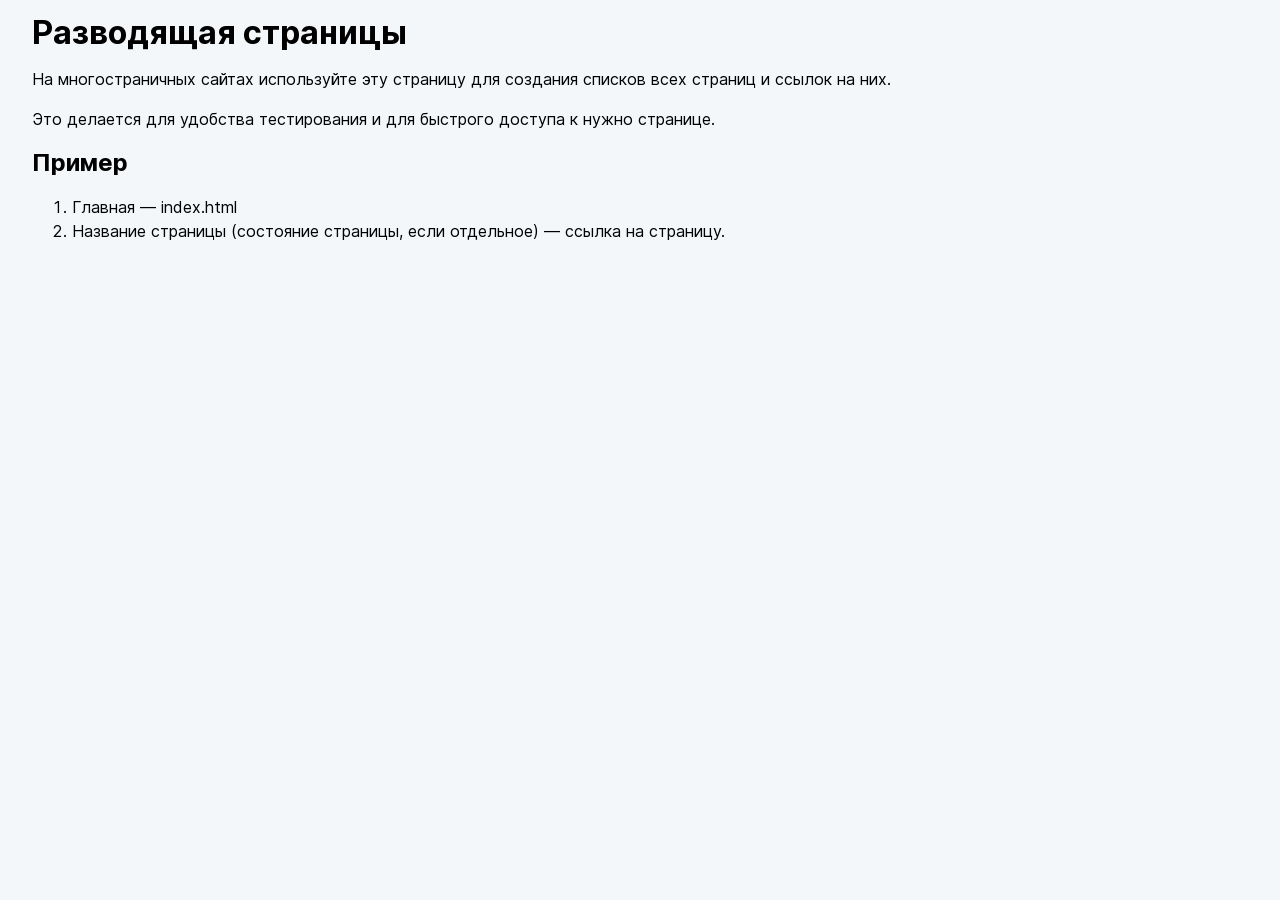
<file: sitemap.html>
<!DOCTYPE html>
<html lang="ru">
  <head>
    <meta charset="UTF-8" />
    <meta http-equiv="X-UA-Compatible" content="IE=edge" />
    <meta name="viewport" content="width=device-width, initial-scale=1.0" />
    <meta name="description" content="">
    <title>ProjectName</title>
    <link rel="stylesheet" href="css/style.min.css">
  </head>
  <body>
    <div class="wrapper">
      <header>
        <div class="container"></div>
      </header>
      <main>
        <section class="intro">
          <div class="container">
            <h1>Разводящая страницы</h1>
            <p>На многостраничных сайтах используйте эту страницу для создания списков всех страниц и ссылок на них.</p>
            <p>Это делается для удобства тестирования и для быстрого доступа к нужно странице.</p>
            <h2>Пример</h2>
            <ol>
              <li>
                <a href="index.html">Главная — index.html</a>
              </li>
              <li>
                <a href="#">Название страницы (состояние страницы, если отдельное) — ссылка на страницу.</a>
              </li>
            </ol>
          </div>
        </section>
      </main>
      <footer>
        <div class="container"></div>
      </footer>
    </div>
  </body>
</html>
</file>
<file: css/style.min.css>
/*! normalize.css v8.0.1 | MIT License | github.com/necolas/normalize.css */
html{-webkit-text-size-adjust:100%}details,main{display:block}h1{margin:.67em 0;font-size:2em}hr{-webkit-box-sizing:content-box;box-sizing:content-box;height:0;overflow:visible}code,kbd,pre,samp{font-size:1em;font-family:monospace,monospace}a{background-color:transparent;color:#000;text-decoration:none}abbr[title]{-webkit-text-decoration:underline dotted;text-decoration:underline dotted;border-bottom:none}b,strong{font-weight:bolder}small{font-size:80%}sub,sup{position:relative;font-size:75%;line-height:0;vertical-align:baseline}sub{bottom:-.25em}sup{top:-.5em}img{border-style:none}button,input,optgroup,select{margin:0;font-size:100%;line-height:1.15;font-family:inherit}textarea{line-height:1.15}button,input{overflow:visible}button,select{text-transform:none}[type=button]::-moz-focus-inner,[type=reset]::-moz-focus-inner,[type=submit]::-moz-focus-inner,button::-moz-focus-inner{padding:0;border-style:none}[type=button]:-moz-focusring,[type=reset]:-moz-focusring,[type=submit]:-moz-focusring,button:-moz-focusring{outline:1px dotted ButtonText}fieldset{margin:0 0 32px;padding:40px 32px 47px;border:0;border-radius:12px;background-color:#fff;display:-webkit-box;display:-ms-flexbox;display:flex;-webkit-box-orient:vertical;-webkit-box-direction:normal;-ms-flex-direction:column;flex-direction:column;-webkit-box-align:start;-ms-flex-align:start;align-items:flex-start}legend{display:table;max-width:100%;color:inherit;white-space:normal}progress{vertical-align:baseline}textarea{overflow:auto;resize:none}[type=checkbox],[type=radio],legend{-webkit-box-sizing:border-box;box-sizing:border-box;padding:0}[type=number]::-webkit-inner-spin-button,[type=number]::-webkit-outer-spin-button{height:auto}[type=search]{outline-offset:-2px;-webkit-appearance:textfield}[type=search]::-webkit-search-decoration{-webkit-appearance:none}::-webkit-file-upload-button{font:inherit;-webkit-appearance:button}summary{display:list-item}.page-nav h1 br,[hidden],input[type=checkbox]+span+p a br,template{display:none}@font-face{font-style:normal;font-weight:400;font-family:"Inter";font-display:swap;src:url(../fonts/Inter-Regular.woff2) format("woff2"),url(../fonts/Inter-Regular.woff) format("woff")}@font-face{font-style:normal;font-weight:500;font-family:"Inter";font-display:swap;src:url(../fonts/Inter-Medium.woff2) format("woff2"),url(../fonts/Inter-Medium.woff) format("woff")}@font-face{font-style:normal;font-weight:600;font-family:"Inter";font-display:swap;src:url(../fonts/Inter-SemiBold.woff2) format("woff2"),url(../fonts/Inter-SemiBold.woff) format("woff")}@font-face{font-style:normal;font-weight:700;font-family:"Inter";font-display:swap;src:url(../fonts/Inter-Bold.woff2) format("woff2"),url(../fonts/Inter-Bold.woff) format("woff")}*,::after,::before{-webkit-box-sizing:border-box;box-sizing:border-box}body,html{margin:0;padding:0;min-height:100vh}html{font-style:normal;font-weight:400;font-size:16px;line-height:24px;font-family:"Inter","Arial",sans-serif;color:#000;-webkit-font-smoothing:antialiased;-moz-osx-font-smoothing:grayscale;text-rendering:optimizeLegibility}body{width:100%;height:100%;background-color:#fff}img,video{display:block;max-width:100%;height:auto}input:-webkit-autofill{-webkit-box-shadow:inset 0 0 0 1000px #fff;box-shadow:inset 0 0 0 1000px #fff;-webkit-text-fill-color:#000}input,select{border-radius:0}input::-webkit-input-placeholder,textarea::-webkit-input-placeholder{opacity:1}input::-moz-placeholder,textarea::-moz-placeholder{opacity:1}input:-ms-input-placeholder,input::-ms-input-placeholder,textarea:-ms-input-placeholder,textarea::-ms-input-placeholder{opacity:1}input::placeholder,textarea::placeholder{opacity:1}input:invalid,textarea:invalid{-webkit-box-shadow:none;box-shadow:none}input::-ms-clear,input::-ms-reveal{display:none}input[type=search]::-webkit-search-cancel-button,input[type=search]::-webkit-search-decoration,input[type=search]::-webkit-search-results-button,input[type=search]::-webkit-search-results-decoration{-webkit-appearance:none;appearance:none}input::-webkit-inner-spin-button,input::-webkit-outer-spin-button{margin:0;-webkit-appearance:none;appearance:none}input[type=number]{-webkit-appearance:textfield;-moz-appearance:textfield;appearance:textfield}input:matches([type=email],[type=number],[type=password],[type=search],[type=tel],[type=text],[type=url]),select,textarea{-webkit-appearance:none;-moz-appearance:none;appearance:none}[type=button],[type=reset],[type=submit],button{-webkit-appearance:none;-moz-appearance:none;appearance:none}.wrapper{position:relative;display:-webkit-box;display:-ms-flexbox;display:flex;-webkit-box-orient:vertical;-webkit-box-direction:normal;-ms-flex-direction:column;flex-direction:column;min-height:100vh;min-height:calc(100*var(--vh, 1vh));background-color:#f3f7fa}.wrapper .footer,.wrapper .header{-ms-flex-negative:0;flex-shrink:0}.wrapper main{-webkit-box-flex:1;-ms-flex-positive:1;flex-grow:1}.rouble{font-family:"Rouble","Arial",sans-serif;text-transform:lowercase!important;font-weight:400!important}.visually-hidden{position:absolute;width:1px;height:1px;margin:-1px;padding:0;overflow:hidden;white-space:nowrap;border:0;clip:rect(0 0 0 0);-webkit-clip-path:inset(100%);clip-path:inset(100%)}.scroll-lock-ios{position:fixed;overflow:hidden}.scroll-lock{overflow:hidden}.no-scrollbar{-ms-overflow-style:none;scrollbar-width:none}.modal::-webkit-scrollbar,.no-scrollbar::-webkit-scrollbar{display:none}.no-transition{-webkit-transition:none!important;-o-transition:none!important;transition:none!important}.container{width:100%;max-width:1920px;margin:0 auto;padding:0 112px}@media (max-width:1439px){.container{padding:0 32px}}@media (max-width:1023px){.container{padding:0 24px}}@media (max-width:767px){.container{padding:0 20px}}.btn{display:-webkit-inline-box;display:-ms-inline-flexbox;display:inline-flex;-webkit-box-pack:center;-ms-flex-pack:center;justify-content:center;padding:15px 43px;font:600 16px/24px "Inter","Arial",sans-serif;color:#028af3;background-color:rgba(2,138,243,.06);border:1px solid rgba(0,0,0,.02);border-radius:28px;cursor:pointer;-webkit-transition:color .3s ease,background .3s ease;-o-transition:color .3s ease,background .3s ease;transition:color .3s ease,background .3s ease}.btn:disabled{opacity:.5;pointer-events:none}@media (hover:hover),screen and (min-width:0\0){.btn:focus,.btn:hover{background-color:#028af3;color:#fff}}.modal,.modal__wrapper{display:-webkit-box;display:-ms-flexbox;display:flex}.modal{top:0;right:0;bottom:0;left:0;z-index:1000;-webkit-box-orient:vertical;-webkit-box-direction:normal;-ms-flex-direction:column;flex-direction:column;overflow-y:auto;-webkit-overflow-scrolling:touch;background-color:rgba(0,0,0,.8);-webkit-transform:scale(1.2);-ms-transform:scale(1.2);transform:scale(1.2);visibility:hidden;opacity:0;-webkit-transition:opacity .6s cubic-bezier(.55,0,.1,1),visibility .6s cubic-bezier(.55,0,.1,1),-webkit-transform .6s cubic-bezier(.55,0,.1,1);-o-transition:opacity .6s cubic-bezier(.55,0,.1,1),transform .6s cubic-bezier(.55,0,.1,1),visibility .6s cubic-bezier(.55,0,.1,1);transition:opacity .6s cubic-bezier(.55,0,.1,1),transform .6s cubic-bezier(.55,0,.1,1),visibility .6s cubic-bezier(.55,0,.1,1);transition:opacity .6s cubic-bezier(.55,0,.1,1),transform .6s cubic-bezier(.55,0,.1,1),visibility .6s cubic-bezier(.55,0,.1,1),-webkit-transform .6s cubic-bezier(.55,0,.1,1);pointer-events:none;-ms-overflow-style:none;scrollbar-width:none;position:fixed}.modal__wrapper{position:relative;-ms-flex-negative:0;flex-shrink:0;-webkit-box-pack:center;-ms-flex-pack:center;justify-content:center;-webkit-box-align:center;-ms-flex-align:center;align-items:center;width:100%;min-height:100%;padding:60px 40px}@media (max-width:767px){.modal__wrapper{padding:60px 16px}}.modal__overlay{position:absolute;top:0;left:0;width:100%;height:100%;cursor:pointer}.modal__content{position:relative;width:600px;padding:40px;background-color:#fff}@media (max-width:767px){.modal__content{width:100%;padding:20px}}.modal__close-btn{position:absolute;top:22px;right:22px;z-index:1;width:40px;height:40px;padding:0;background:0 0;border:0;cursor:pointer}.modal--responsive .modal__content{width:100%}.modal--fit-content .modal__content{width:auto}@media (max-width:767px){.modal--fit-content .modal__content{width:100%}}.modal--no-scale{-webkit-transform:none;-ms-transform:none;transform:none}.modal--preload{-webkit-transition:none;-o-transition:none;transition:none}.modal.is-active{-webkit-transform:scale(1);-ms-transform:scale(1);transform:scale(1);visibility:visible;opacity:1;pointer-events:auto}.header{background-color:#fff}.header .container{min-height:72px;display:-webkit-box;display:-ms-flexbox;display:flex;-webkit-box-pack:justify;-ms-flex-pack:justify;justify-content:space-between;-webkit-box-align:center;-ms-flex-align:center;align-items:center}@media (max-width:767px){.header .container{min-height:56px}}.header__logo{margin-top:4px;margin-right:15px;-webkit-transition:opacity .3s ease;-o-transition:opacity .3s ease;transition:opacity .3s ease}.header__logo svg{width:196px;height:52px;fill:#028af3}@media (max-width:767px){.header__logo svg{width:152px;height:40px}}@media (hover:hover),screen and (min-width:0\0){.header__logo:focus,.header__logo:hover{opacity:.5}}.header__toggle{display:none;padding:0;border:0;background-color:transparent;cursor:pointer;width:48px;height:48px}.header__toggle svg{fill:#a6afb6;-webkit-transition:fill .3s ease;-o-transition:fill .3s ease;transition:fill .3s ease}@media (hover:hover),screen and (min-width:0\0){.header__toggle:focus svg,.header__toggle:hover svg{fill:#028af3}}@media (max-width:767px){.header__toggle{display:block;margin-top:3px}}.header__navlist{margin:0;padding:0;list-style:none;display:-webkit-box;display:-ms-flexbox;display:flex;-ms-flex-wrap:wrap;flex-wrap:wrap}@media (max-width:767px){.header__navlist{display:none}}.header__navitem:not(:last-child){margin-right:32px}@media (max-width:1023px){.header__navitem:not(:last-child){margin-right:22px}}.header__navlink{font:500 16px/24px "Inter","Arial",sans-serif;letter-spacing:.3px;color:rgba(0,0,0,.87)}@media (hover:hover),screen and (min-width:0\0){.header__navlink:focus,.header__navlink:hover{text-decoration:underline}}.content-wrapper{margin:0 auto;padding-bottom:100px;max-width:800px;display:-webkit-box;display:-ms-flexbox;display:flex;-webkit-box-orient:vertical;-webkit-box-direction:normal;-ms-flex-direction:column;flex-direction:column}@media (max-width:767px){.content-wrapper{padding-bottom:62px}}.page-nav{-ms-flex-item-align:stretch;align-self:stretch;margin-top:32px;margin-bottom:48px;display:-webkit-box;display:-ms-flexbox;display:flex;-webkit-box-orient:vertical;-webkit-box-direction:normal;-ms-flex-direction:column;flex-direction:column;-webkit-box-pack:start;-ms-flex-pack:start;justify-content:flex-start}.page-nav h1,fieldset h2{padding:0;color:rgba(0,0,0,.87)}.page-nav h1{-ms-flex-item-align:start;align-self:flex-start;margin:0;font:700 40px/48px "Inter","Arial",sans-serif;letter-spacing:-.5px}@media (max-width:1023px){.page-nav{padding-left:20px;padding-right:20px}}@media (max-width:767px){.page-nav{margin-top:24px;margin-bottom:31px}.page-nav h1{font:700 32px/36px "Inter","Arial",sans-serif;letter-spacing:0}.page-nav h1 br{display:block}}.page-nav__back,fieldset a{-webkit-box-pack:start;-ms-flex-pack:start;justify-content:flex-start;-webkit-box-align:center;-ms-flex-align:center;align-items:center}.page-nav__back{-ms-flex-item-align:start;align-self:flex-start;margin-bottom:49px;-webkit-transition:opacity .3s ease;-o-transition:opacity .3s ease;transition:opacity .3s ease}.page-nav__back svg{width:7px;height:12px;margin-right:13px;position:relative;top:1px;fill:transparent}.footer__email span,.page-nav__back span,input[type=file]+span span{font:400 16px/24px "Inter","Arial",sans-serif;letter-spacing:.5px;color:#028af3}@media (hover:hover),screen and (min-width:0\0){.page-nav__back:focus,.page-nav__back:hover{opacity:.5}}@media (max-width:767px){.page-nav__back{margin-bottom:33px}}form{-webkit-box-orient:vertical;-webkit-box-direction:normal;-ms-flex-direction:column;flex-direction:column;counter-reset:field}form button{-ms-flex-item-align:center;-ms-grid-row-align:center;align-self:center;margin:17px 0 0}@media (max-width:767px){form button{width:325px;margin-top:18px}}fieldset h2{margin:1px 0 31px;font:600 18px/24px "Inter","Arial",sans-serif;letter-spacing:.3px}fieldset h2::before{counter-increment:field;content:counter(field);font:500 18px/24px "Inter","Arial",sans-serif;color:#3fa6f6;margin-right:12px}fieldset .fieldset-wrapper{-webkit-box-orient:horizontal;-webkit-box-direction:normal;-ms-flex-direction:row;flex-direction:row;-ms-flex-wrap:wrap;flex-wrap:wrap;gap:114px;padding-top:2px}@media (max-width:767px){fieldset .fieldset-wrapper{padding-top:0;-ms-flex-wrap:nowrap;flex-wrap:nowrap;-webkit-box-orient:vertical;-webkit-box-direction:normal;-ms-flex-direction:column;flex-direction:column;gap:32px}}.page-nav__back,fieldset .fieldset-wrapper,fieldset a,fieldset h2,form,label{display:-webkit-box;display:-ms-flexbox;display:flex}fieldset a{position:relative;left:5px;font:400 16px/24px "Inter","Arial",sans-serif;letter-spacing:.5px;color:#028af3}fieldset a svg,input[type=file]+span svg{margin-right:15px}@media (hover:hover),screen and (min-width:0\0){fieldset a:focus,fieldset a:hover{text-decoration:underline}}@media (max-width:767px){fieldset{padding:24px 20px 32px;margin:0 0 20px}}label{margin-left:1px;-webkit-box-align:start;-ms-flex-align:start;align-items:flex-start;cursor:pointer}label:not(:last-child){margin-bottom:20px}label p{margin:0;padding:0;font:400 16px/24px "Inter","Arial",sans-serif;letter-spacing:.5px;color:rgba(0,0,0,.6)}input[type=file],input[type=radio]{position:absolute;-webkit-appearance:none;-moz-appearance:none;appearance:none}input[type=radio]+span{position:absolute;width:20px;height:20px;border:1px solid #a6afb6;border-radius:50%}input[type=radio]+span+p{margin-left:35px}input[type=radio]:checked+span::before{content:"";position:absolute;top:4px;left:4px;width:10px;height:10px;border-radius:50%;background-color:#a6afb6}input[type=radio]:disabled+span,input[type=radio]:disabled:checked+span,input[type=radio]:disabled:checked+span::before{opacity:.5}input[type=radio]:disabled+span+p{opacity:.5}input[type=radio]:invalid:focus+span{background-color:red}input[type=radio]:invalid:focus+span+p{color:red}@media (hover:hover),screen and (min-width:0\0){input[type=radio]:focus+span,input[type=radio]:hover+span{border-color:#3fa6f6}input[type=radio]:checked:focus+span::before,input[type=radio]:checked:hover+span::before{background-color:#3fa6f6}input[type=radio]:focus+span+p,input[type=radio]:hover+span+p{color:#3fa6f6}}input[type=file]+span{display:-webkit-box;display:-ms-flexbox;display:flex;-webkit-box-pack:start;-ms-flex-pack:start;justify-content:flex-start;-webkit-box-align:center;-ms-flex-align:center;align-items:center}input[type=checkbox]:invalid:focus+span+p,input[type=file]:invalid:focus+span>span{color:red}@media (hover:hover),screen and (min-width:0\0){input[type=file]:hover+span{text-decoration:underline;-webkit-text-decoration-color:#028af3;text-decoration-color:#028af3}input[type=file]:focus+span{outline:2px solid Highlight;outline:1px auto -webkit-focus-ring-color;outline-offset:2px}}input[type=text],textarea{border:0;margin:0 0 20px;width:388px;padding:12px 16px;border-radius:8px;background-color:#f3f7fa;color:rgba(0,0,0,.87);font:400 16px/24px "Inter","Arial",sans-serif;letter-spacing:.5px}input[type=text]::-webkit-input-placeholder,textarea::-webkit-input-placeholder{color:rgba(0,0,0,.4);font:400 16px/24px "Inter","Arial",sans-serif;letter-spacing:.5px}input[type=text]::-moz-placeholder,textarea::-moz-placeholder{color:rgba(0,0,0,.4);font:400 16px/24px "Inter","Arial",sans-serif;letter-spacing:.5px}input[type=text]:-ms-input-placeholder,input[type=text]::-ms-input-placeholder,textarea:-ms-input-placeholder,textarea::-ms-input-placeholder{color:rgba(0,0,0,.4);font:400 16px/24px "Inter","Arial",sans-serif;letter-spacing:.5px}input[type=text]::placeholder,textarea::placeholder{color:rgba(0,0,0,.4);font:400 16px/24px "Inter","Arial",sans-serif;letter-spacing:.5px}@media (max-width:767px){input[type=text],textarea{width:100%}}input[type=checkbox]{position:absolute;-webkit-appearance:none;-moz-appearance:none;appearance:none}input[type=checkbox]+span{-ms-flex-negative:0;flex-shrink:0;position:relative;top:3px;left:2px;width:18px;height:18px;border:1px solid #a6afb6;border-radius:2px;-webkit-transition:border .3s ease;-o-transition:border .3s ease;transition:border .3s ease}input[type=checkbox]+span+p{margin-left:17px;-webkit-transition:color .3s ease;-o-transition:color .3s ease;transition:color .3s ease}input[type=checkbox]+span+p a{display:inline;left:0;text-decoration:underline;-webkit-transition:opacity .3s ease;-o-transition:opacity .3s ease;transition:opacity .3s ease}@media (hover:hover),screen and (min-width:0\0){input[type=checkbox]+span+p a:focus,input[type=checkbox]+span+p a:hover{opacity:.5}}@media (max-width:767px){input[type=checkbox]+span+p a br{display:block}}input[type=checkbox]:checked+span::before{content:"";position:absolute;top:4px;left:4px;width:8px;height:8px;border-radius:2px;background-color:#a6afb6;-webkit-transition:background .3s ease;-o-transition:background .3s ease;transition:background .3s ease}input[type=checkbox]:disabled+span,input[type=checkbox]:disabled:checked+span,input[type=checkbox]:disabled:checked+span::before{opacity:.5}input[type=checkbox]:disabled+span+p{opacity:.5}input[type=checkbox]:invalid:focus+span{background-color:red}@media (hover:hover),screen and (min-width:0\0){input[type=checkbox]:focus+span,input[type=checkbox]:hover+span{border-color:#3fa6f6}input[type=checkbox]:checked:focus+span::before,input[type=checkbox]:checked:hover+span::before{background-color:#3fa6f6}input[type=checkbox]:focus+span+p,input[type=checkbox]:hover+span+p{color:#3fa6f6}}.footer__content{padding-top:64px;padding-bottom:100px;display:-webkit-box;display:-ms-flexbox;display:flex;-webkit-box-align:start;-ms-flex-align:start;align-items:flex-start;border-top:2px solid rgba(179,197,210,.3)}@media (max-width:767px){.footer__content{-webkit-box-orient:vertical;-webkit-box-direction:normal;-ms-flex-direction:column;flex-direction:column;-webkit-box-pack:start;-ms-flex-pack:start;justify-content:flex-start;padding-top:32px;padding-bottom:66px}}.footer__logo{margin-right:auto;-webkit-transition:opacity .3s ease;-o-transition:opacity .3s ease;transition:opacity .3s ease}.footer__logo svg{width:376px;height:100px;fill:#c5ddee}@media (max-width:1023px){.footer__logo svg{width:263px;height:75px}}@media (hover:hover),screen and (min-width:0\0){.footer__logo:focus,.footer__logo:hover{opacity:.5}}@media (max-width:767px){.footer__logo{margin-right:0;margin-bottom:32px}.footer__logo svg{width:320px;height:84px}}.footer__links{margin:0 0 0 10px;padding:0;list-style:none}.footer__links li{width:280px}.footer__links li:not(:last-child){margin-bottom:31px}.footer__links a{font:400 20px/24px "Inter","Arial",sans-serif;letter-spacing:.3px;color:rgba(0,0,0,.6)}@media (hover:hover),screen and (min-width:0\0){.footer__links a:focus,.footer__links a:hover{text-decoration:underline}}@media (max-width:767px){.footer__links{margin:0 0 39px}.footer__links li{width:100%}}.footer__more{margin-left:34px;margin-right:63px;display:-webkit-box;display:-ms-flexbox;display:flex;-webkit-box-orient:vertical;-webkit-box-direction:normal;-ms-flex-direction:column;flex-direction:column}@media (max-width:1279px){.footer__more{margin-left:14px;margin-right:14px}}@media (max-width:767px){.footer__more{margin-left:0;margin-right:0}}.footer__email{margin-bottom:27px;display:-webkit-box;display:-ms-flexbox;display:flex;-webkit-box-pack:start;-ms-flex-pack:start;justify-content:flex-start;-webkit-box-align:center;-ms-flex-align:center;align-items:center}.footer__email svg{margin-right:15px}@media (hover:hover),screen and (min-width:0\0){.footer__email:focus span,.footer__email:hover span{text-decoration:underline}}.footer__policy{font:400 14px/20px "Inter","Arial",sans-serif;letter-spacing:.5px;color:rgba(0,0,0,.4)}@media (hover:hover),screen and (min-width:0\0){.footer__policy:focus,.footer__policy:hover{text-decoration:underline}}
/*# sourceMappingURL=style.min.css.map */
</file>
